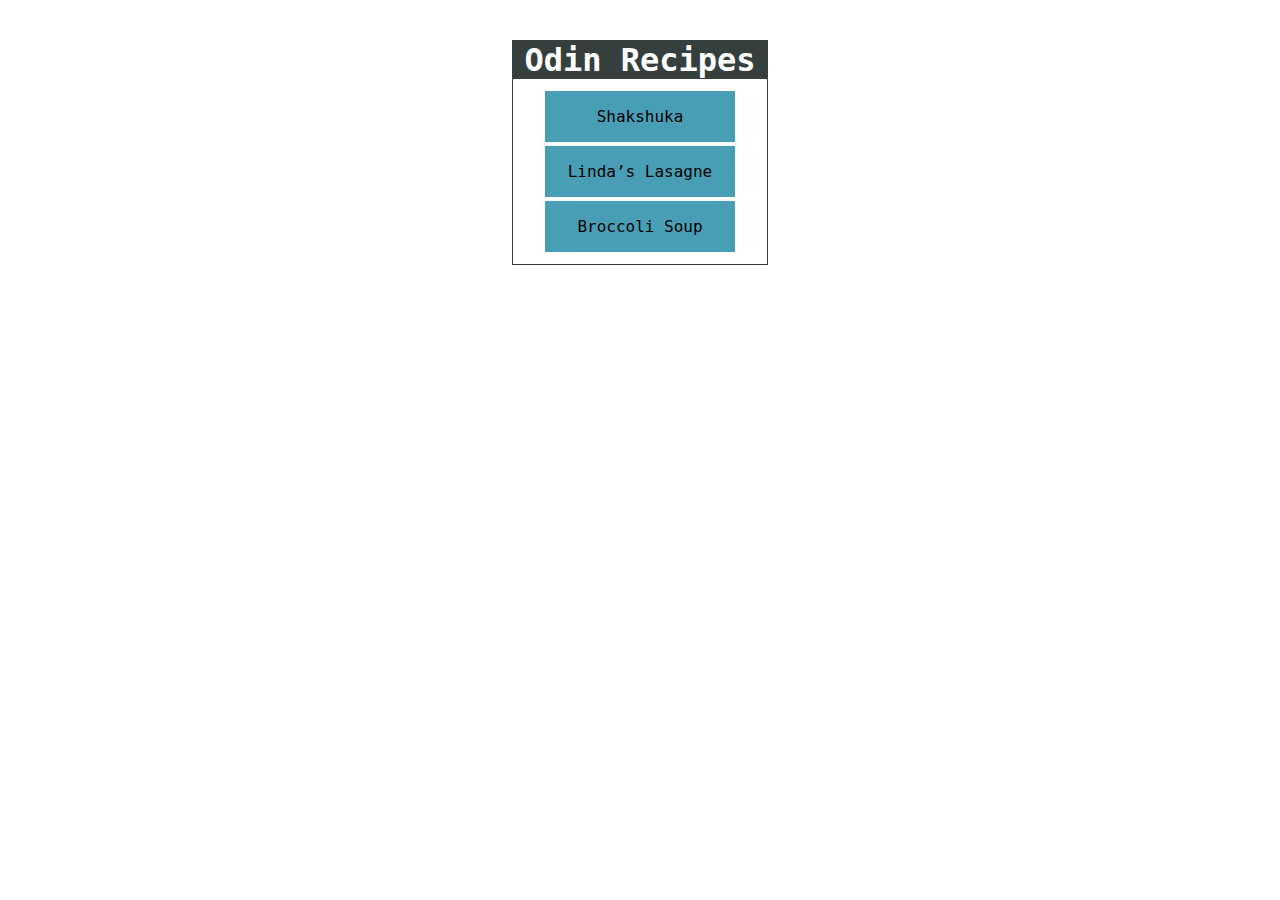
<file: index.html>
<!DOCTYPE html>
<html lang="en">
    <head>
        <meta charset="utf-8">
        <link rel="stylesheet" href="style.css">
        <title>Odin Recipes</title>
    </head>
    <body id="home-body">
        <h1>Odin Recipes</h1>
        <ul id="home-nav">
            <li><a href="./recipes/shakshuka.html">Shakshuka</a></li>
            <li><a href="./recipes/lasagne.html">Linda&rsquo;s Lasagne</a></li>
            <li><a href="./recipes/broccoli-soup.html">Broccoli Soup</a></li>
        </ul>
    </body>
</html>
</file>
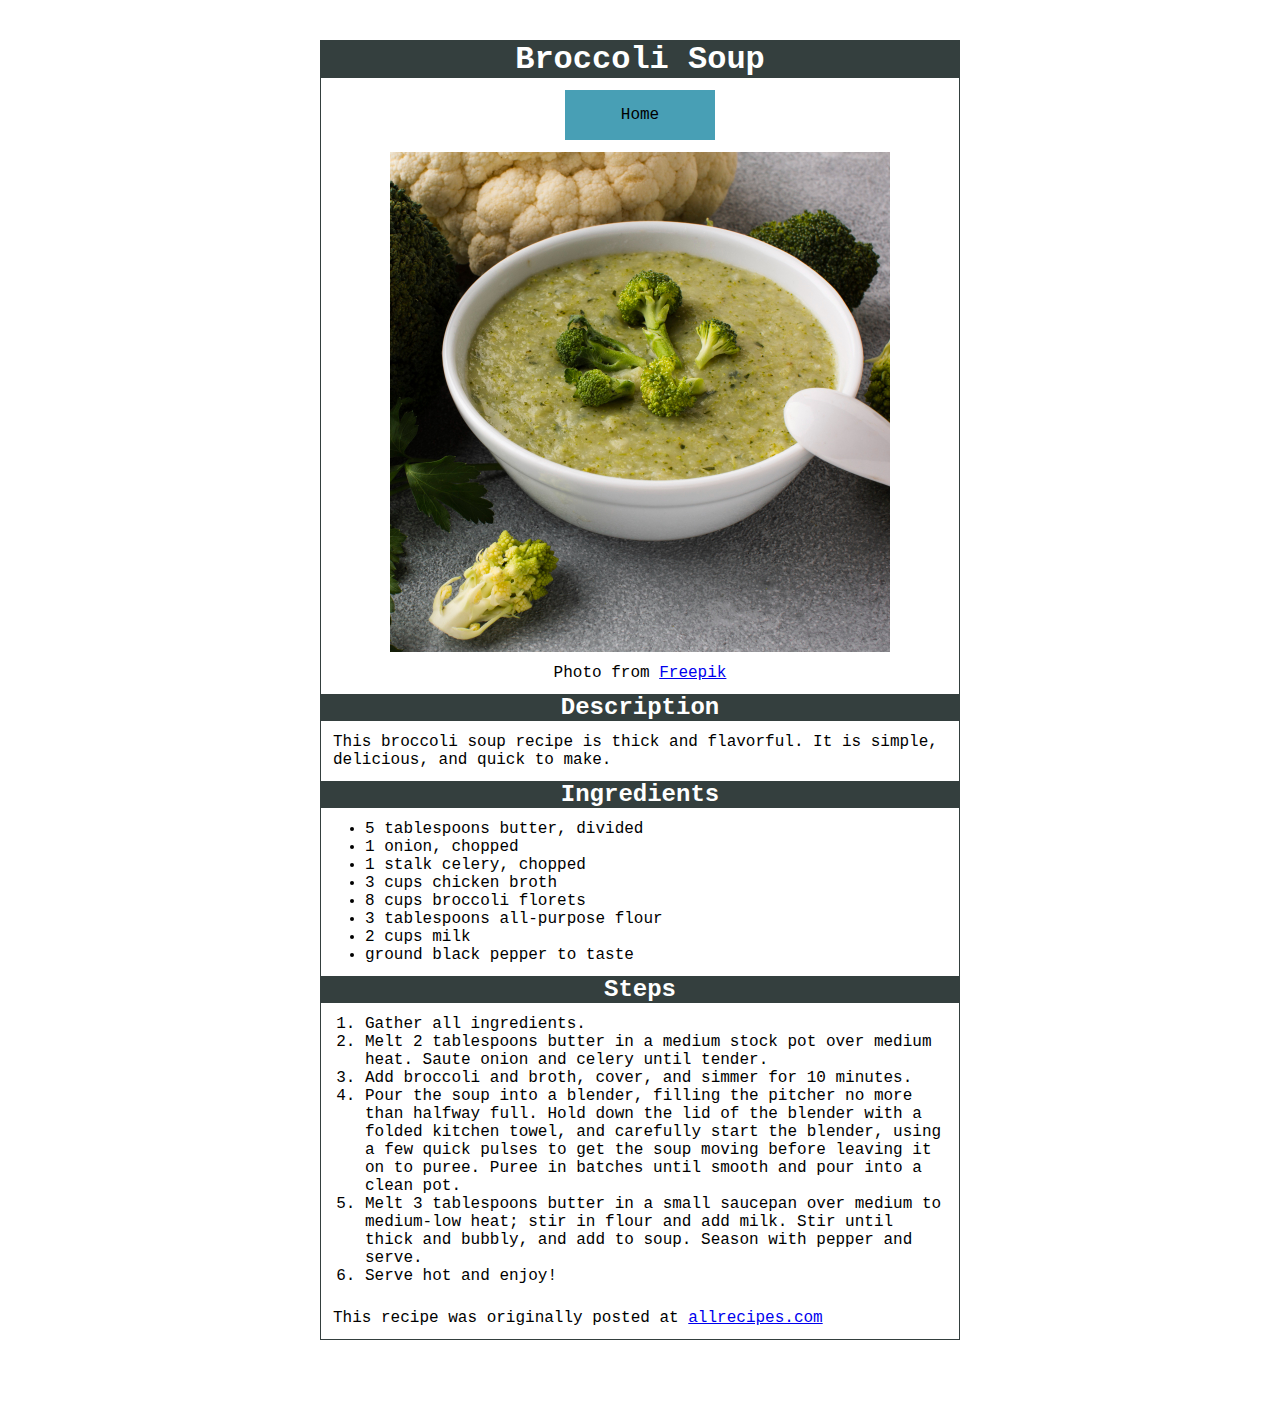
<file: recipes/broccoli-soup.html>
<!DOCTYPE html>
<html lang="en">
    <head>
        <meta charset="utf-8">
        <link rel="stylesheet" href="../style.css">
        <title>Broccoli Soup</title>
    </head>
    <body>
        <h1>Broccoli Soup</h1>
        <p><a class="back-button" href="../index.html">Home</a></p>

        <div class="img-container">
            <img src="../img/broccoli-soup.jpg" alt="High angle broccoli and cauliflower vegetables and bisque." width="500">
            <p>
                Photo from <a href="https://www.freepik.com" rel="noopener noreferrer" target="_blank">Freepik</a>
            </p>
        </div>

        <h2>Description</h2>
        <p>This broccoli soup recipe is thick and flavorful. It is simple, delicious, and quick to make.</p>

        <h2>Ingredients</h2>
        <ul>
            <li>5 tablespoons butter, divided</li>
            <li>1 onion, chopped</li>
            <li>1 stalk celery, chopped</li>
            <li>3 cups chicken broth</li>
            <li>8 cups broccoli florets</li>
            <li>3 tablespoons all-purpose flour</li>
            <li>2 cups milk</li>
            <li>ground black pepper to taste</li>
        </ul>

        <h2>Steps</h2>
        <ol>
            <li>Gather all ingredients.</li>
            <li>
                Melt 2 tablespoons butter in a medium stock pot over medium heat. Saute onion and celery until
                tender.
            </li>
            <li>Add broccoli and broth, cover, and simmer for 10 minutes.</li>
            <li>
                Pour the soup into a blender, filling the pitcher no more than halfway full. Hold down the lid of
                the blender with a folded kitchen towel, and carefully start the blender, using a few quick pulses
                to get the soup moving before leaving it on to puree. Puree in batches until smooth and pour into
                a clean pot.
            </li>
            <li>
                Melt 3 tablespoons butter in a small saucepan over medium to medium-low heat; stir in flour and
                add milk. Stir until thick and bubbly, and add to soup. Season with pepper and serve.
            </li>
            <li>Serve hot and enjoy!</li>
        </ol>

        <p>
            This recipe was originally posted at
            <a href="https://www.allrecipes.com/recipe/13313/best-cream-of-broccoli-soup/" target="_blank"
            rel="noopener noreferrer">allrecipes.com</a>
        </p>
    </body>
</html>
</file>
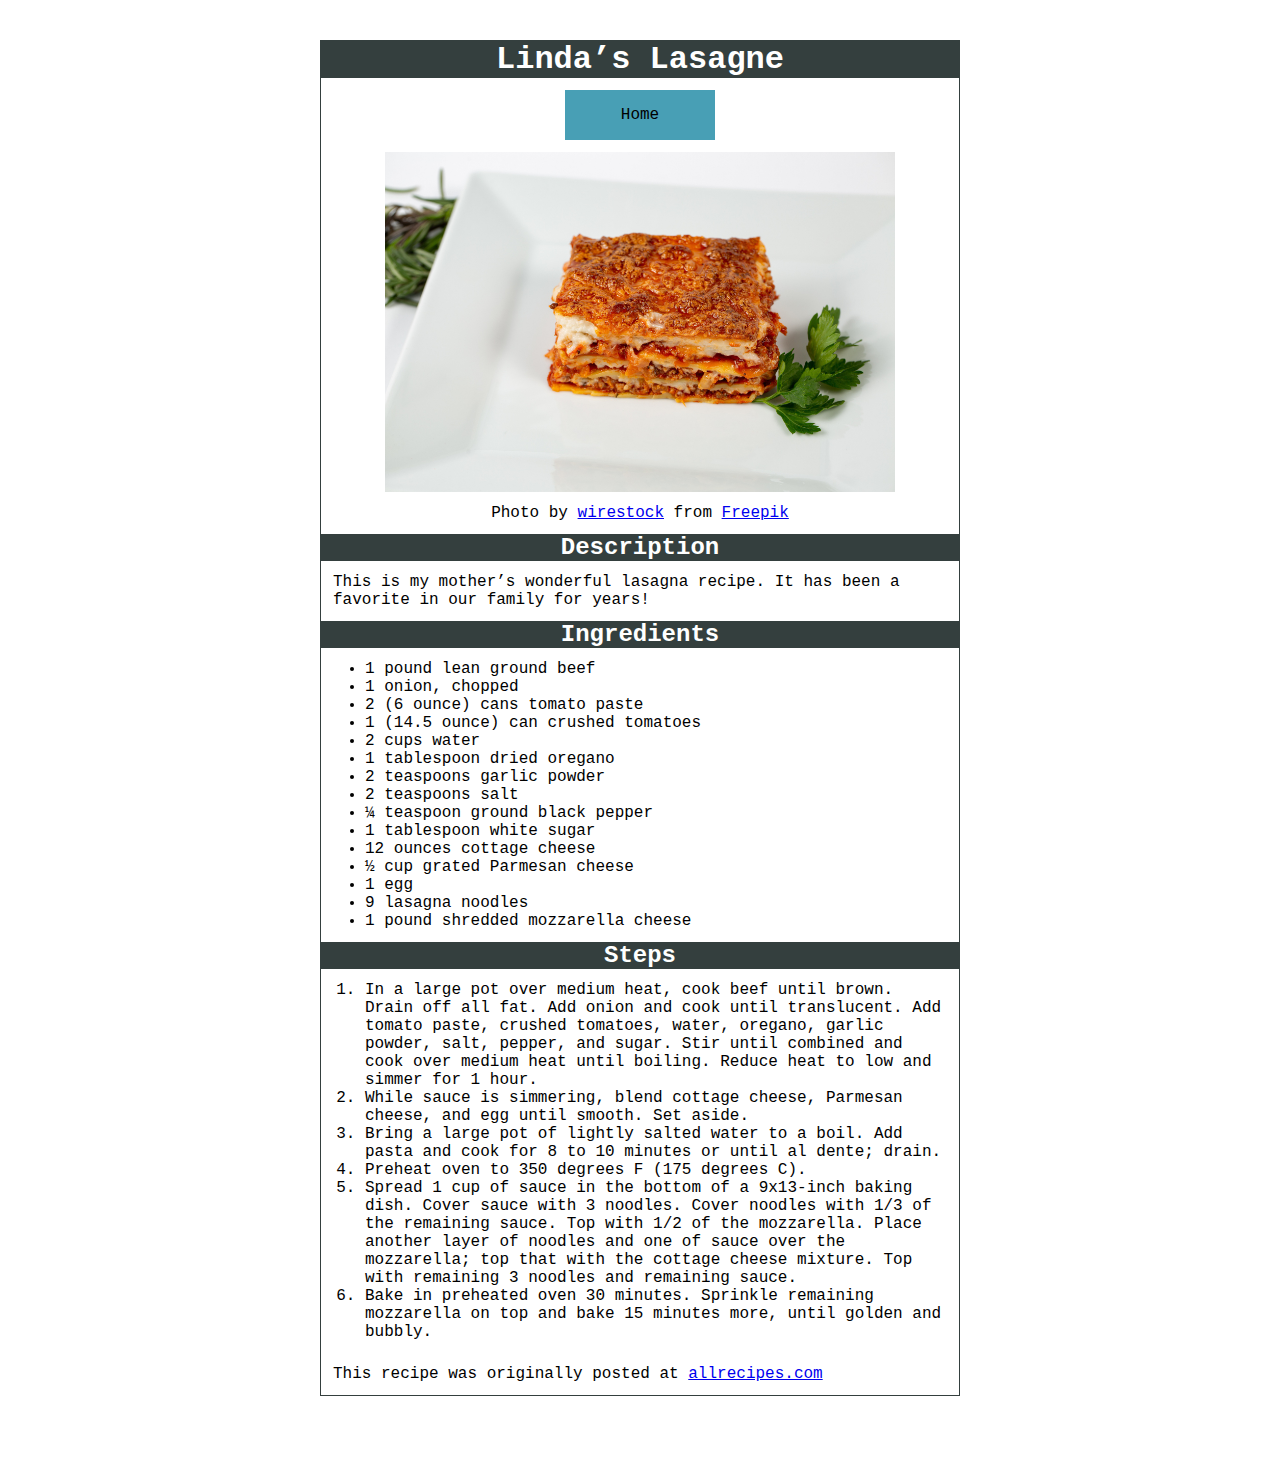
<file: recipes/lasagne.html>
<!DOCTYPE html>
<html lang="en">
    <head>
        <meta charset="utf-8">
        <link rel="stylesheet" href="../style.css">
        <title>Linda&rsquo;s Lasagne</title>
    </head>
    <body>
        <h1>Linda&rsquo;s Lasagne</h1>
        <p><a class="back-button" href="../index.html">Home</a></p>

        <div class="img-container">
            <img src="../img/lasagne.jpg" alt="Closeup shot of lasagna on a white plate." width="700">
            <p>
                Photo by <a href="https://www.freepik.com/author/wirestock" target="_blank"
                    rel="noopener noreferrer">wirestock</a> from <a href="https://www.freepik.com"
                    rel="noopener noreferrer" target="_blank">Freepik</a>
            </p>
        </div>

        <h2>Description</h2>
        <p>This is my mother&rsquo;s wonderful lasagna recipe. It has been a favorite in our family for years!</p>

        <h2>Ingredients</h2>
        <ul>
            <li>1 pound lean ground beef</li>
            <li>1 onion, chopped</li>
            <li>2 (6 ounce) cans tomato paste</li>
            <li>1 (14.5 ounce) can crushed tomatoes</li>
            <li>2 cups water</li>
            <li>1 tablespoon dried oregano</li>
            <li>2 teaspoons garlic powder</li>
            <li>2 teaspoons salt</li>
            <li>¼ teaspoon ground black pepper</li>
            <li>1 tablespoon white sugar</li>
            <li>12 ounces cottage cheese</li>
            <li>½ cup grated Parmesan cheese</li>
            <li>1 egg</li>
            <li>9 lasagna noodles</li>
            <li>1 pound shredded mozzarella cheese</li>
        </ul>

        <h2>Steps</h2>
        <ol>
            <li>
                In a large pot over medium heat, cook beef until brown. Drain off all fat. Add onion and cook
                until translucent. Add tomato paste, crushed tomatoes, water, oregano, garlic powder, salt,
                pepper, and sugar. Stir until combined and cook over medium heat until boiling. Reduce heat to
                low and simmer for 1 hour.
            </li>
            <li>
                While sauce is simmering, blend cottage cheese, Parmesan cheese, and egg until smooth. Set aside.
            </li>
            <li>
                Bring a large pot of lightly salted water to a boil. Add pasta and cook for 8 to 10 minutes or
                until al dente; drain.
            </li>
            <li>Preheat oven to 350 degrees F (175 degrees C).</li>
            <li>
                Spread 1 cup of sauce in the bottom of a 9x13-inch baking dish. Cover sauce with 3 noodles.
                Cover noodles with 1/3 of the remaining sauce. Top with 1/2 of the mozzarella. Place another
                layer of noodles and one of sauce over the mozzarella; top that with the cottage cheese mixture.
                Top with remaining 3 noodles and remaining sauce.
            </li>
            <li>
                Bake in preheated oven 30 minutes. Sprinkle remaining mozzarella on top and bake 15 minutes more,
                until golden and bubbly.
            </li>
        </ol>

        <p>
            This recipe was originally posted at
            <a href="https://www.allrecipes.com/recipe/21340/lindas-lasagna/" target="_blank"
            rel="noopener noreferrer">allrecipes.com</a>
        </p>
    </body>
</html>
</file>
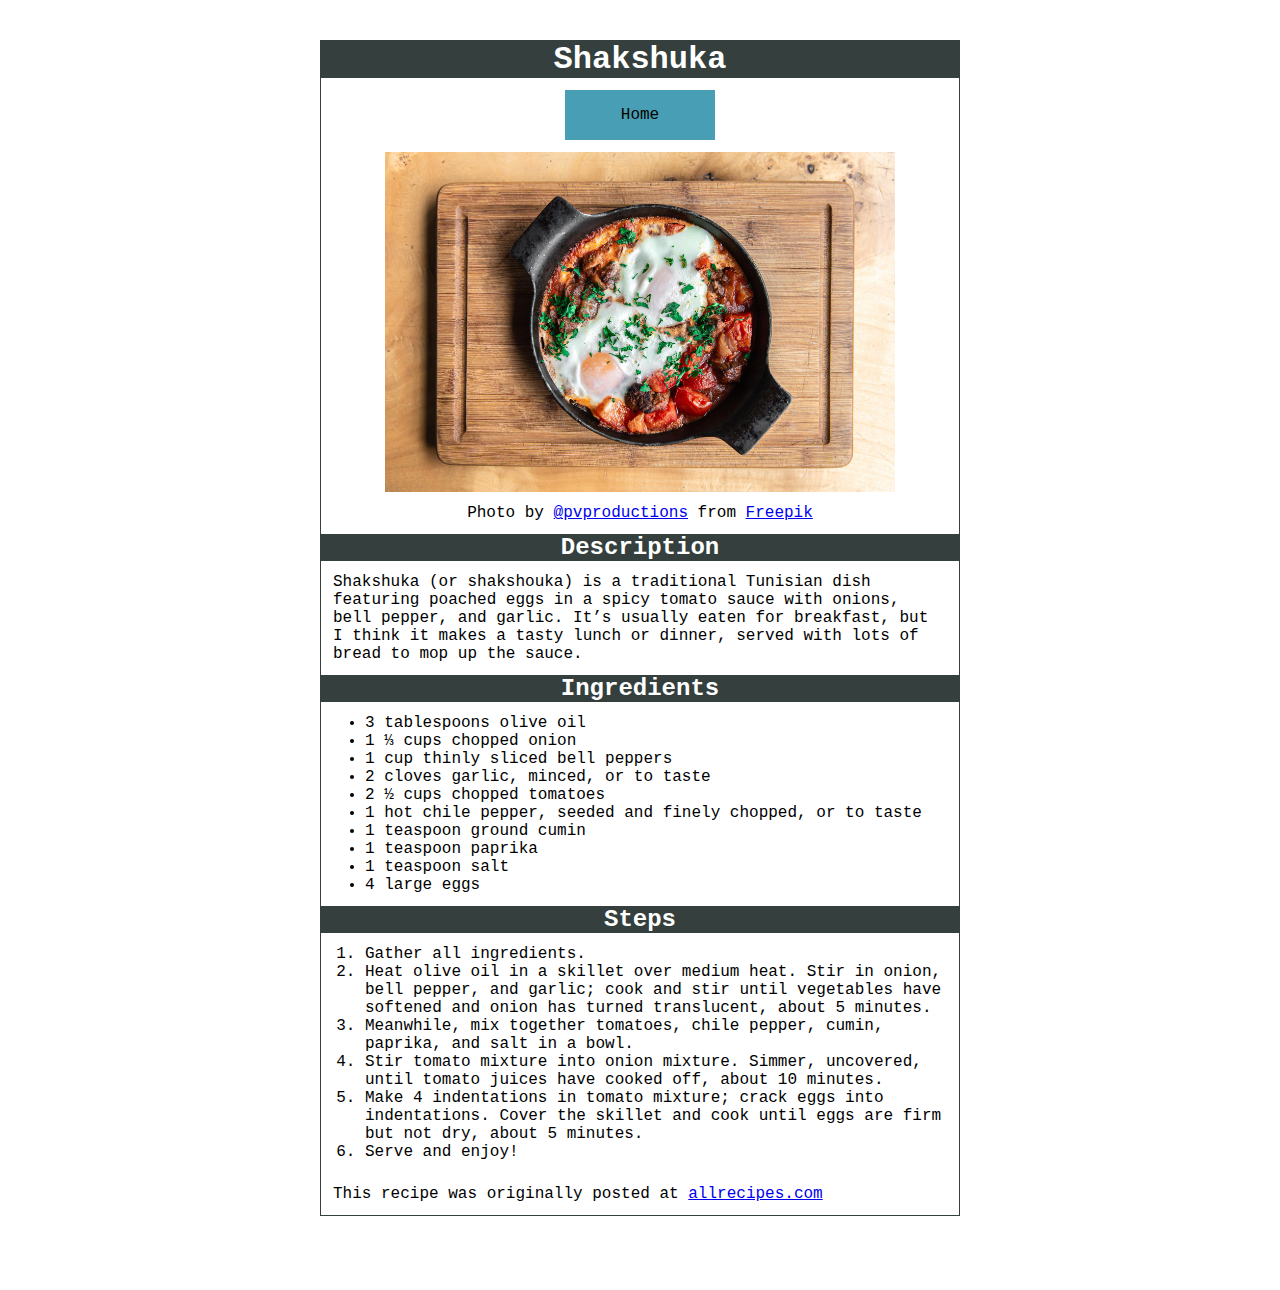
<file: recipes/shakshuka.html>
<!DOCTYPE html>
<html lang="en">
    <head>
        <meta charset="utf-8">
        <link rel="stylesheet" href="../style.css">
        <title>Shakshuka</title>
    </head>
    <body>
        <h1>Shakshuka</h1>
        <p><a class="back-button" href="../index.html">Home</a></p>
        <div class="img-container">
            <img src="../img/shakshuka.jpg" alt="A bowl of shakshuka served on wooden cutting board." width="700">
            <p>
                Photo by <a href="https://www.freepik.com/search?author=18089375&format=author" target="_blank"
                    rel="noopener noreferrer">@pvproductions</a> from <a href="https://www.freepik.com"
                    rel="noopener noreferrer" target="_blank">Freepik</a>
            </p>
        </div>
        <h2>Description</h2>
        <p>
            Shakshuka (or shakshouka) is a traditional Tunisian dish featuring poached eggs in a spicy tomato
            sauce with onions, bell pepper, and garlic. It&rsquo;s usually eaten for breakfast, but I think it
            makes a tasty lunch or dinner, served with lots of bread to mop up the sauce.
        </p>

        <h2>Ingredients</h2>
        <ul>
            <li>3 tablespoons olive oil</li>
            <li>1 ⅓ cups chopped onion</li>
            <li>1 cup thinly sliced bell peppers</li>
            <li>2 cloves garlic, minced, or to taste</li>
            <li>2 ½ cups chopped tomatoes</li>
            <li>1 hot chile pepper, seeded and finely chopped, or to taste</li>
            <li>1 teaspoon ground cumin</li>
            <li>1 teaspoon paprika</li>
            <li>1 teaspoon salt</li>
            <li>4 large eggs</li>
        </ul>

        <h2>Steps</h2>
        <ol>
            <li>Gather all ingredients.</li>
            <li>
                Heat olive oil in a skillet over medium heat. Stir in onion, bell pepper, and garlic; cook
                and stir until vegetables have softened and onion has turned translucent, about 5 minutes.
            </li>
            <li>Meanwhile, mix together tomatoes, chile pepper, cumin, paprika, and salt in a bowl.</li>
            <li>
                Stir tomato mixture into onion mixture. Simmer, uncovered, until tomato juices have cooked
                off, about 10 minutes.
            </li>
            <li>
                Make 4 indentations in tomato mixture; crack eggs into indentations. Cover the skillet and
                cook until eggs are firm but not dry, about 5 minutes.
            </li>
            <li>Serve and enjoy!</li>
        </ol>

        <p>
            This recipe was originally posted at
            <a href="https://www.allrecipes.com/recipe/213717/chakchouka-shakshouka/" target="_blank"
            rel="noopener noreferrer">allrecipes.com</a>
        </p>
    </body>
</html>
</file>
<file: style.css>
* {
    margin: 0;
    padding: 0;
    box-sizing: border-box;
}

body {
    width: 50%;
    font-family: Monaco, monospace;
    margin: 40px auto;
    border: 1px solid #343F3E;
}

#home-body {
    width: 20%;
}

h1, h2 {
    color: white;
    text-align: center;
    background-color: #343F3E;
    margin-bottom: 0;
}

p, ul, ol {
    padding: 12px;
}

ul, ol {
    margin-left: 32px;
}

ul#home-nav {
    padding: 8px;
    margin: 0;
}

#home-nav li {
    text-align: center;
    margin: 4px 0px;
    list-style-type: none;
}

li a {
    background-color: #489FB5;
    color: black;
    width: 80%;
    display: inline-block;
    text-decoration: none;
    padding: 16px;
}

.img-container img {
    display: block;
    margin: 0 auto;
    max-width: 80%;
}

.img-container p {
    text-align: center;
}

.back-button {
    text-align: center;
    background-color: #489FB5;
    color: black;
    width: 150px;
    margin: 0 auto;
    display: block;
    text-decoration: none;
    padding: 16px;
}
</file>
